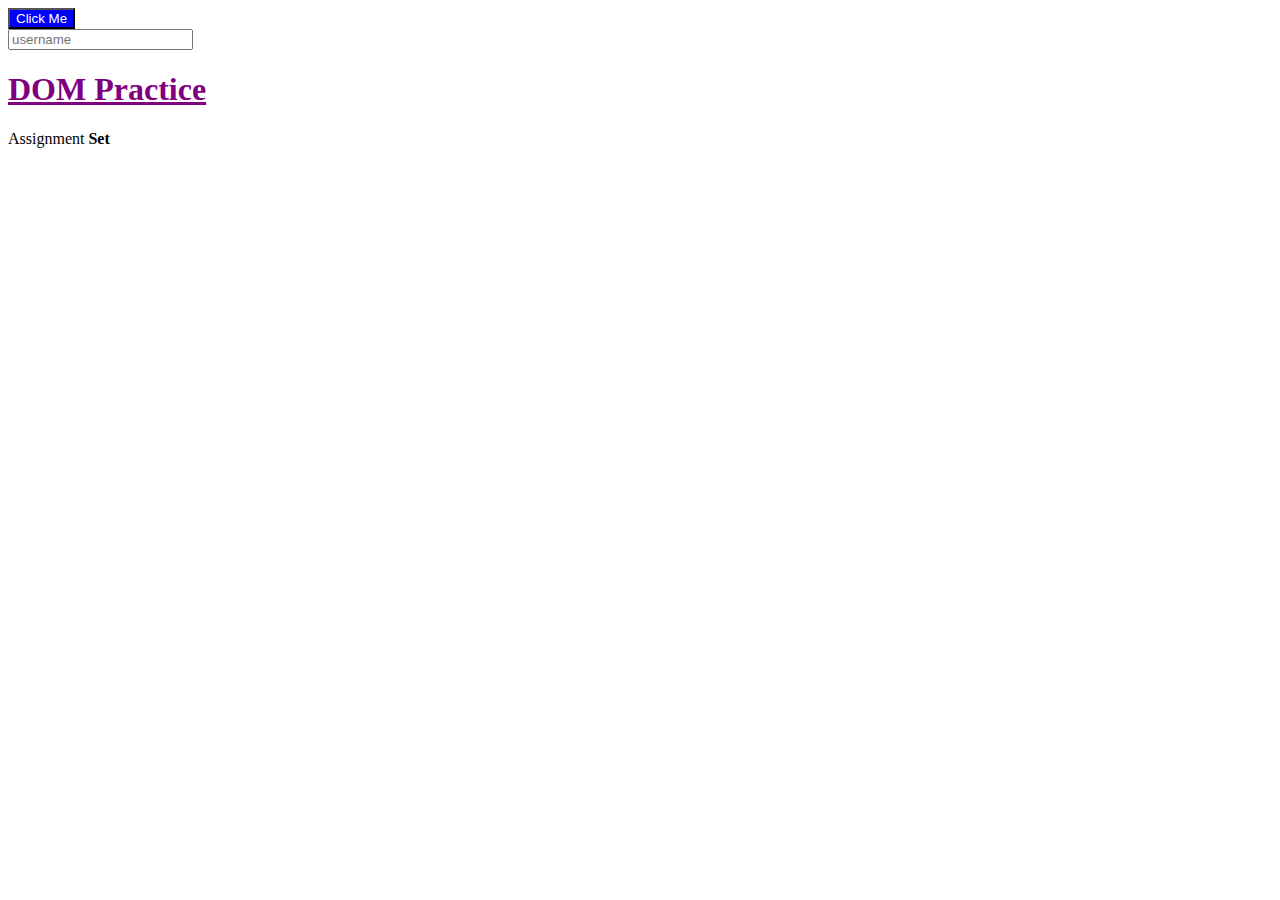
<file: Assignment Questions/index.html>
<!DOCTYPE html>
<html lang="en">
<head>
    <meta charset="UTF-8">
    <meta name="viewport" content="width=device-width, initial-scale=1.0">
    <title>Assignment Questions</title>
    <link rel="stylesheet" href="style.css">
</head>
<body>
    <script src="app.js"></script>
</body>
</html>
</file>
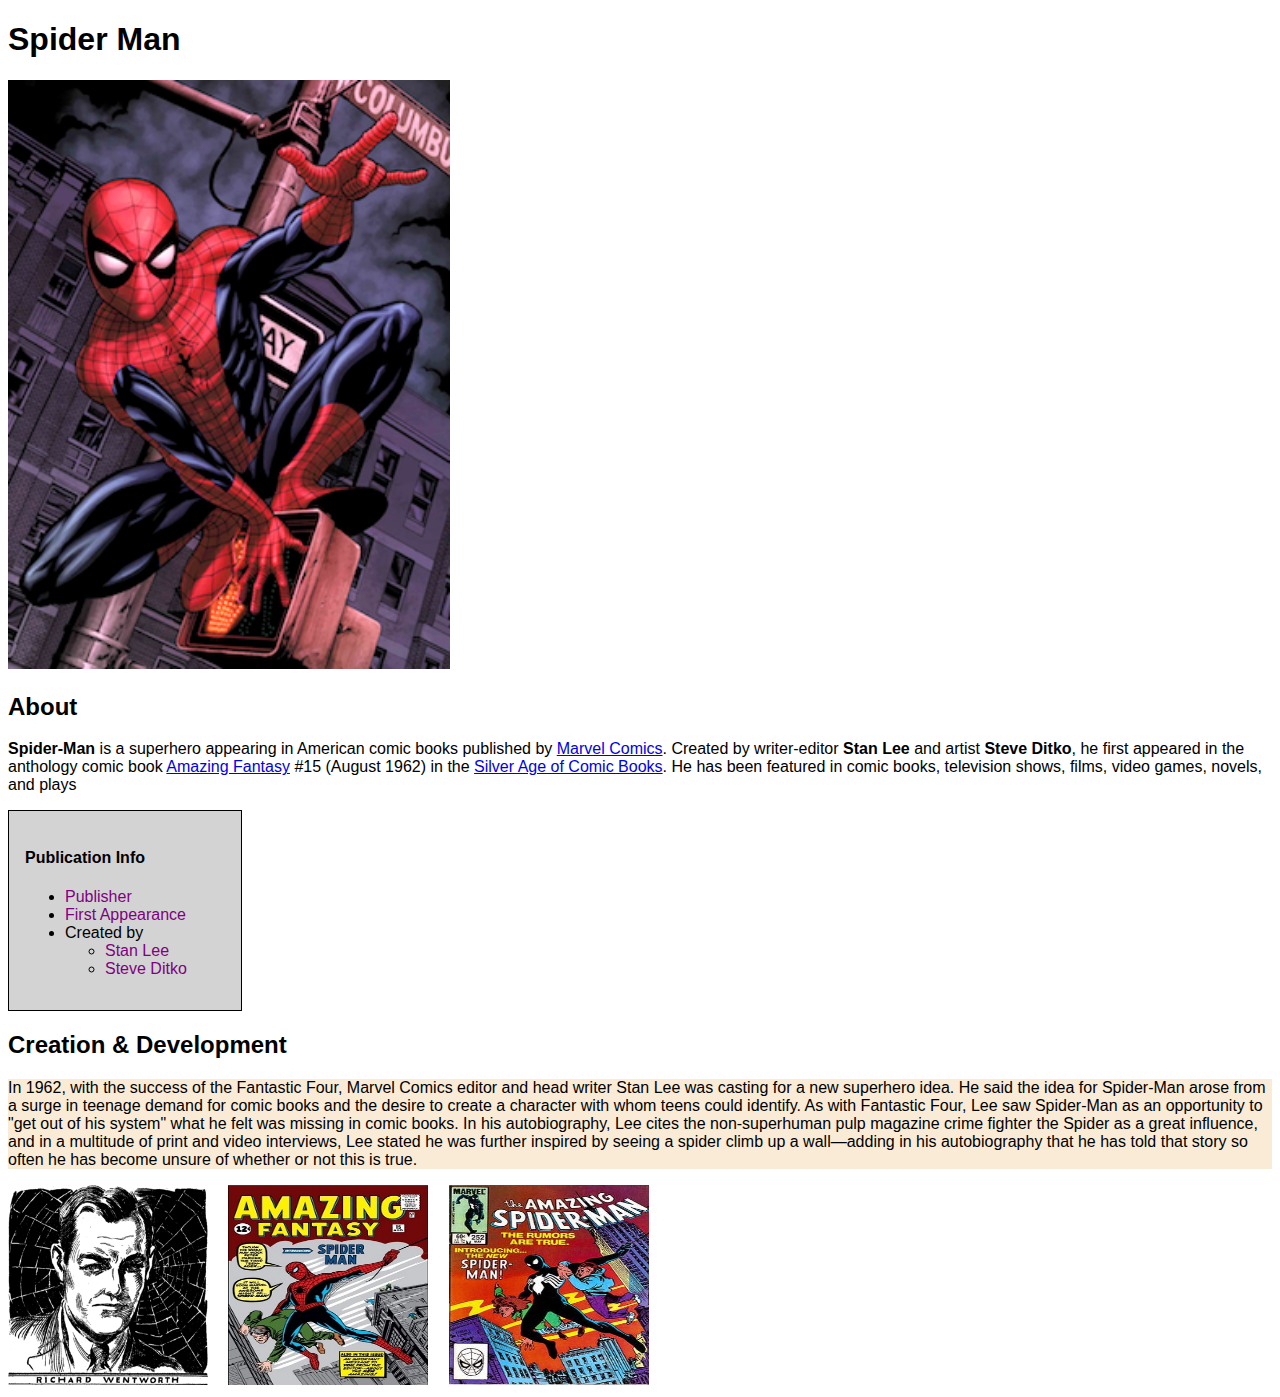
<file: Introduction/index.html>
<!DOCTYPE html>
<html lang="en">
  <head>
    <meta charset="UTF-8" />
    <meta http-equiv="X-UA-Compatible" content="IE=edge" />
    <meta name="viewport" content="width=device-width, initial-scale=1.0" />
    <title>Spider-Man</title>
    <link rel="stylesheet" href="style.css" />
  </head>
  <body>
    <h1>Spider Man</h1>
    <img src="assets/spiderman_img.png" id="mainImg" />
    <h2>About</h2>
    <p>
      <b>Spider-Man</b> is a superhero appearing in American comic books
      published by
      <a href="https://www.google.com/search?q=Marvel+Comics">Marvel Comics</a>.
      Created by writer-editor <b>Stan Lee</b> and artist <b>Steve Ditko</b>, he
      first appeared in the anthology comic book
      <a href="https://www.google.com/search?q=Amazing+Fantasy"
        >Amazing Fantasy</a
      >
      #15 (August 1962) in the <a href="#">Silver Age of Comic Books</a>. He has
      been featured in comic books, television shows, films, video games,
      novels, and plays
    </p>

    <div class="box">
      <h4>Publication Info</h4>
      <ul>
        <li><a href="#" class="boxLink">Publisher</a></li>
        <li><a href="#" class="boxLink">First Appearance</a></li>
        <li>
          Created by
          <ul>
            <li><a href="#" class="boxLink">Stan Lee</a></li>
            <li><a href="#" class="boxLink">Steve Ditko</a></li>
          </ul>
        </li>
      </ul>
    </div>

    <h2>Creation & Development</h2>
    <p id="description">
      In 1962, with the success of the Fantastic Four, Marvel Comics editor and
      head writer Stan Lee was casting for a new superhero idea. He said the
      idea for Spider-Man arose from a surge in teenage demand for comic books
      and the desire to create a character with whom teens could identify. As
      with Fantastic Four, Lee saw Spider-Man as an opportunity to "get out of
      his system" what he felt was missing in comic books. In his autobiography,
      Lee cites the non-superhuman pulp magazine crime fighter the Spider as a
      great influence, and in a multitude of print and video interviews, Lee
      stated he was further inspired by seeing a spider climb up a wall—adding
      in his autobiography that he has told that story so often he has become
      unsure of whether or not this is true.
    </p>
    <div class="images">
      <img src="assets/creation_1.png" class="oldImg" />
      <img src="assets/creation_2.jpeg" class="oldImg" />
      <img src="assets/creation_3.jpeg" class="oldImg" />
    </div>

    <script src="app.js"></script>
  </body>
</html>
</file>
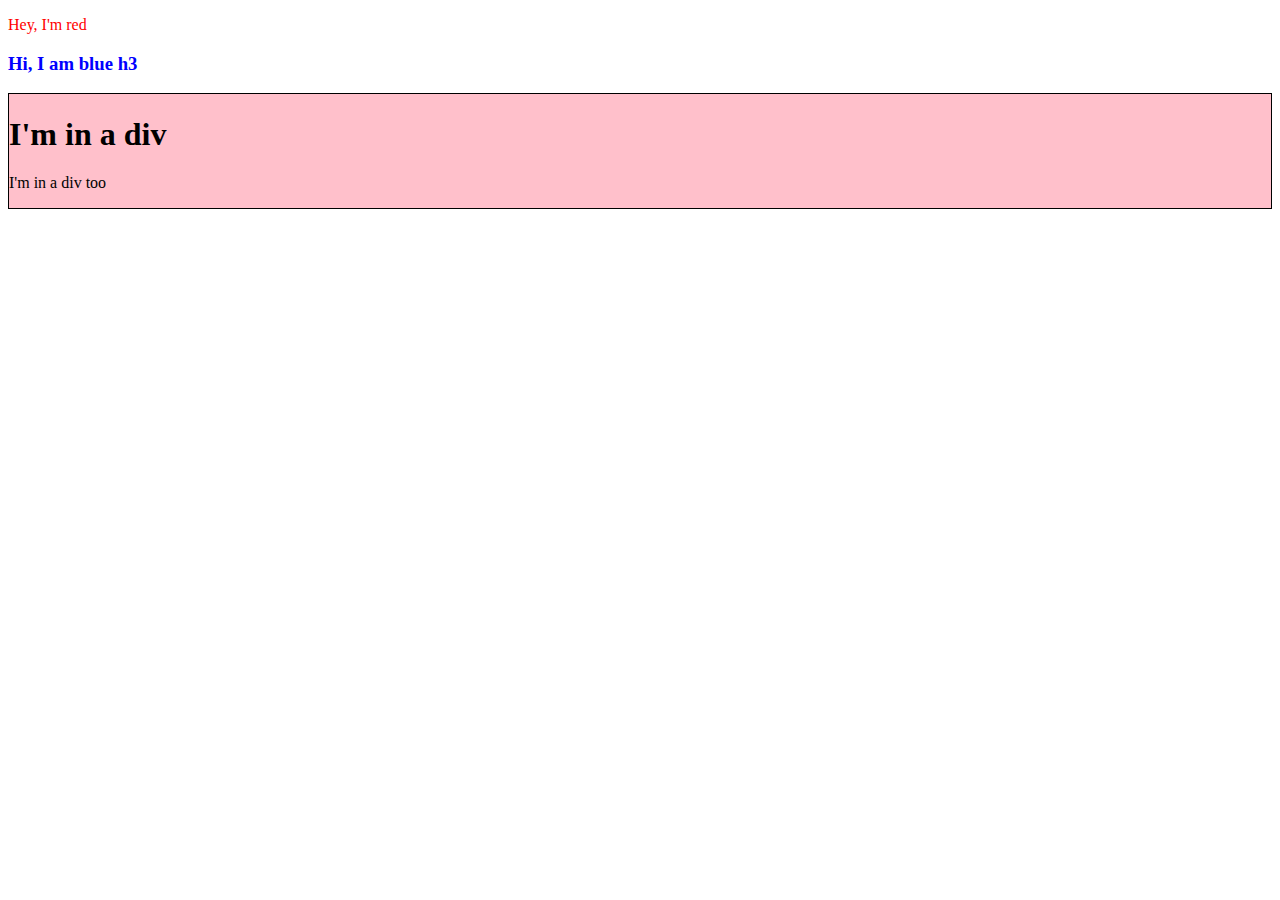
<file: Practice_set/index.html>
<!DOCTYPE html>
<html lang="en">
<head>
    <meta charset="UTF-8">
    <meta name="viewport" content="width=device-width, initial-scale=1.0">
    <link rel="stylesheet" href="style.css">
    <title>Practice Set</title>
</head>
<body>
    <script src="app.js"></script>
</body>
</html>
</file>
<file: Assignment Questions/style.css>
.btn {
    background-color: blue;
    color: white;
}

.h1{
    color:purple;
    text-decoration: underline;
}
</file>
<file: Introduction/style.css>
body {
  font-family: Arial;
}

#mainImg {
  width: 35%;
}

.box {
  border: 0.25px solid black;
  background-color: lightgray;
  width: 200px;
  padding: 1rem;
}

.boxLink {
  text-decoration: none;
}

.oldImg {
  height: 200px;
  width: 200px;
  margin-right: 1rem;
}

#description {
  background-color: antiquewhite;
}

/* _______________________________ */
.green{
  color:green;
}

.underline{
  text-decoration: underline wavy;
}

/* _____________________________________ */
</file>
<file: Practice_set/style.css>
.red{
    color:red;
}

.blue{
    color:blue;
}

.div{
    border: 1px solid black;
    background-color: pink;
}
</file>
